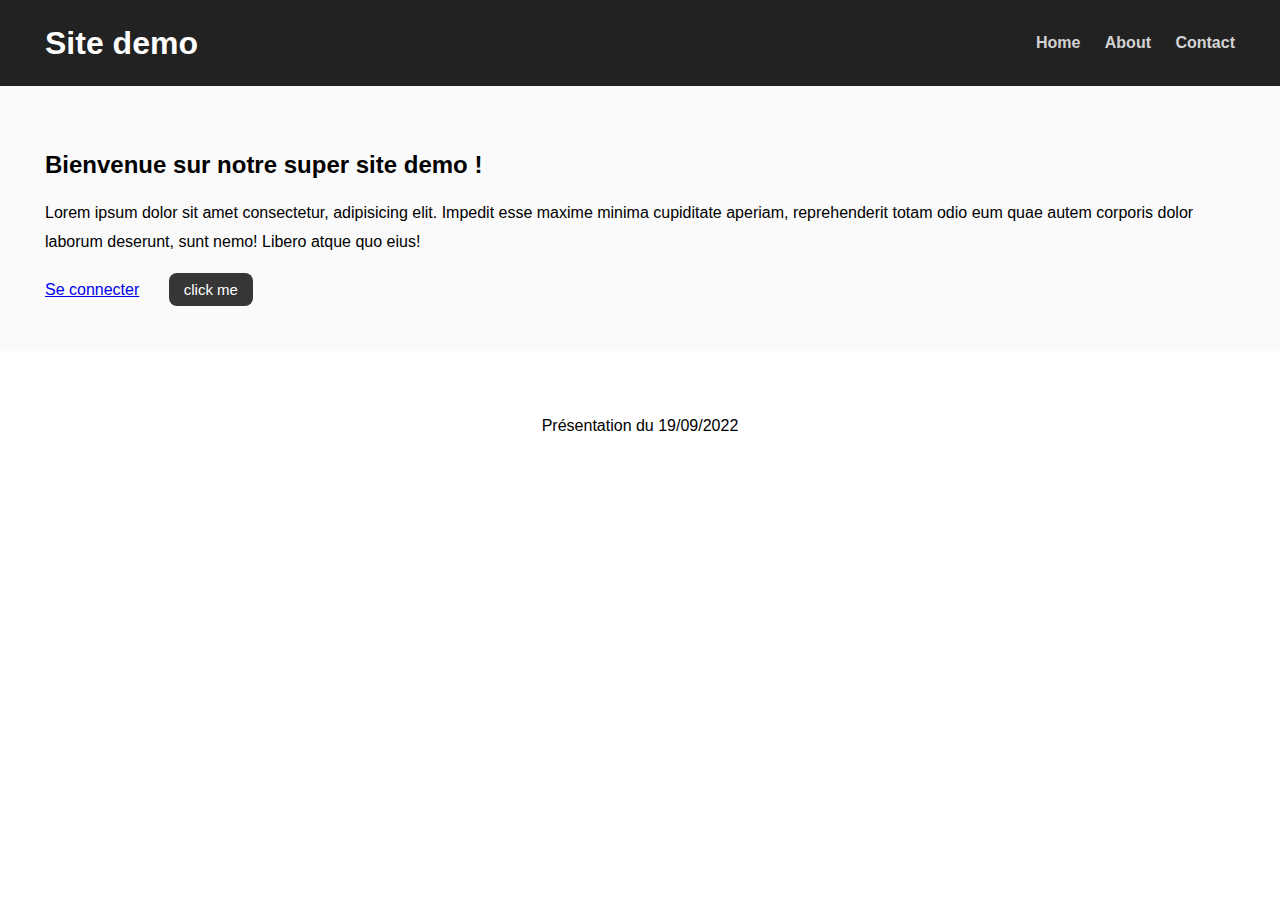
<file: index.html>
<!DOCTYPE html>
<html lang="fr">
    <head>
        <meta charset="UTF-8" />
        <meta http-equiv="X-UA-Compatible" content="IE=edge" />
        <meta name="viewport" content="width=device-width, initial-scale=1.0" />
        <title>Site Demo</title>
        <link rel="stylesheet" href="./style.css" />
        <script src="reload.js"></script>
    </head>
    <body>
        <header>
            <h1>Site demo</h1>
            <nav>
                <a href="">Home</a>
                <a href="">About</a>
                <a href="">Contact</a>
            </nav>
        </header>
        <main>
            <h2>Bienvenue sur notre super site demo !</h2>
            <p>
                Lorem ipsum dolor sit amet consectetur, adipisicing elit.
                Impedit esse maxime minima cupiditate aperiam, reprehenderit
                totam odio eum quae autem corporis dolor laborum deserunt, sunt
                nemo! Libero atque quo eius!
            </p>
            <a href="login.html">Se connecter</a>
            <button onclick="alert('hello world')">click me</button>
        </main>
        <footer>
            <p>Présentation du 19/09/2022</p>
        </footer>
    </body>
</html>
</file>
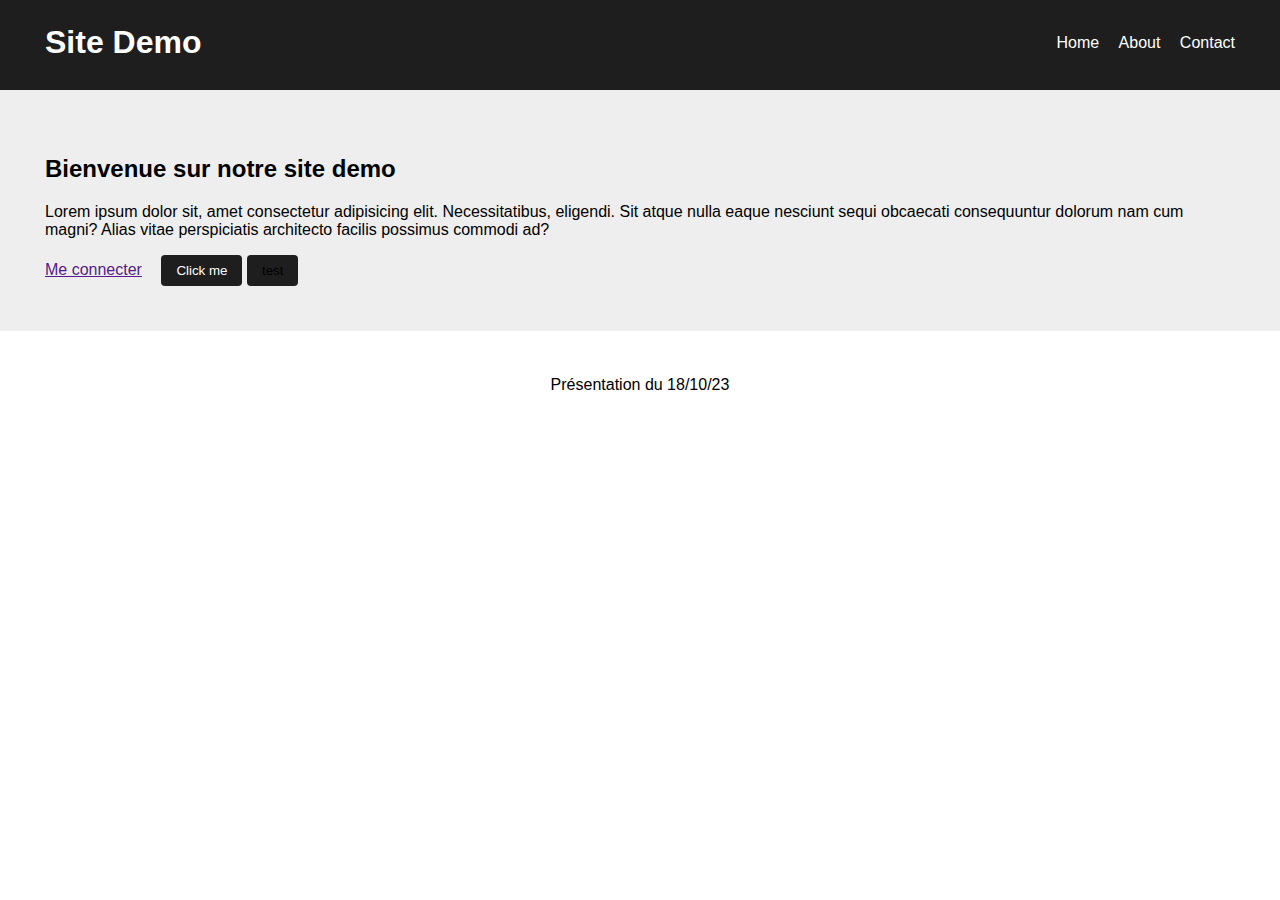
<file: formation/index.html>
<!DOCTYPE html>
<html lang="fr">
<head>
    <meta charset="UTF-8">
    <meta name="viewport" content="width=device-width, initial-scale=1.0">
    <title>Mon super site</title>
    <link rel="stylesheet" href="./styles/style.css">
</head>
<body>
    <header>
        <h1>Site Demo</h1>
        <nav>
            <a href="">Home</a>
            <a href="">About</a>
            <a href="./contact.html">Contact</a>
        </nav>
    </header>
    <main>
        <h2>Bienvenue sur notre site demo</h2>
        <p>Lorem ipsum dolor sit, amet consectetur adipisicing elit. Necessitatibus, eligendi. Sit atque nulla eaque nesciunt sequi obcaecati consequuntur dolorum nam cum magni? Alias vitae perspiciatis architecto facilis possimus commodi ad?</p>
        <a href="">Me connecter</a>
        <button id="my-button" class="dark-button">Click me</button>
        <button class="dark-button">test</button>
    </main>
    <footer>
        Présentation du 18/10/23
    </footer>
</body>
</html>
</file>
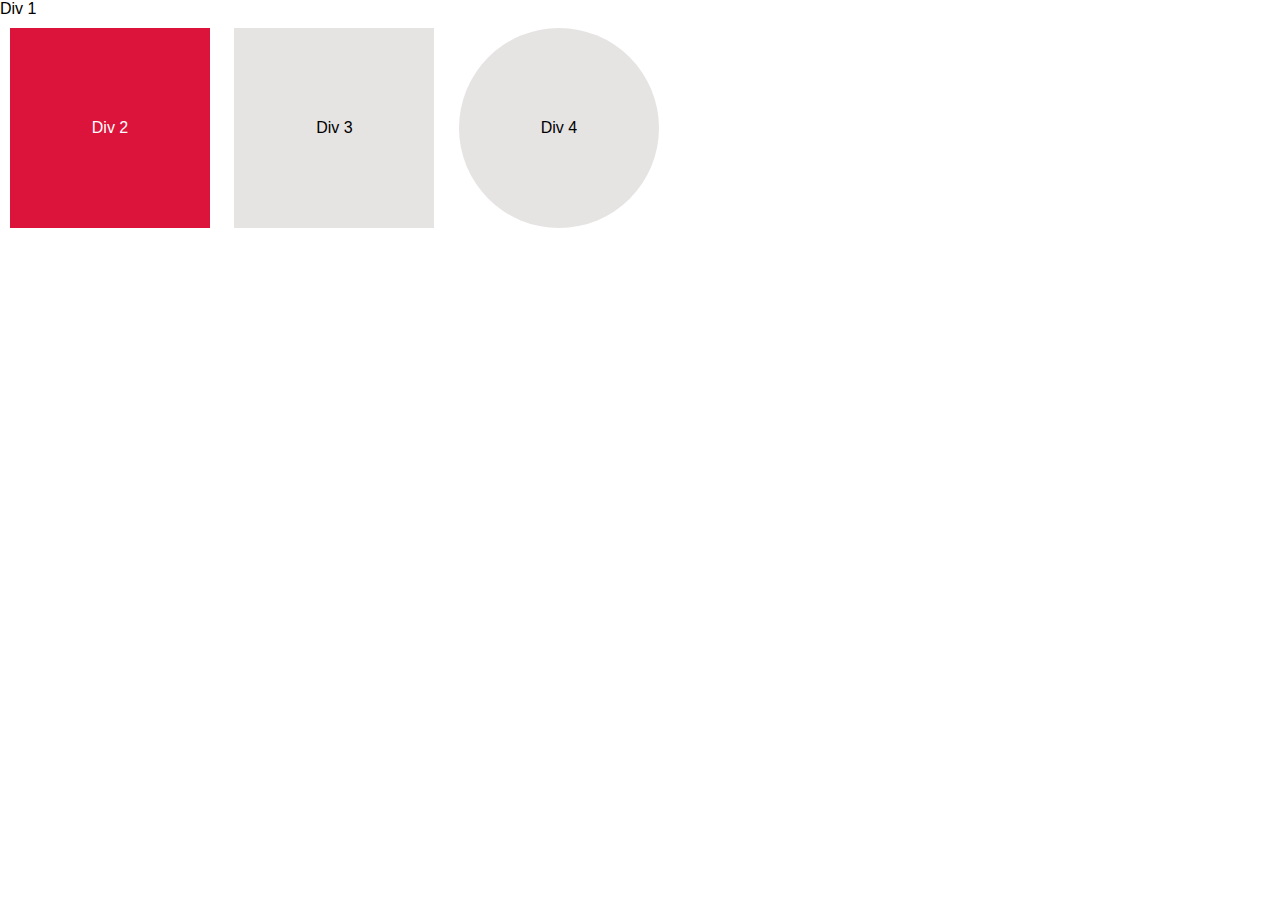
<file: boxes.html>
<!DOCTYPE html>
<html lang="en">
    <head>
        <meta charset="UTF-8" />
        <meta http-equiv="X-UA-Compatible" content="IE=edge" />
        <meta name="viewport" content="width=device-width, initial-scale=1.0" />
        <title>Boxes</title>
        <link rel="stylesheet" href="boxes.css" />
    </head>
    <body>
        <div>Div 1</div>
        <div class="box" id="red">Div 2</div>
        <div class="box">Div 3</div>
        <!-- On peut utiliser plusieurs classes sur un même élément. 
            Il faut alors les séparer par un espace -->
        <div class="box circle">Div 4</div>
    </body>
</html>
</file>
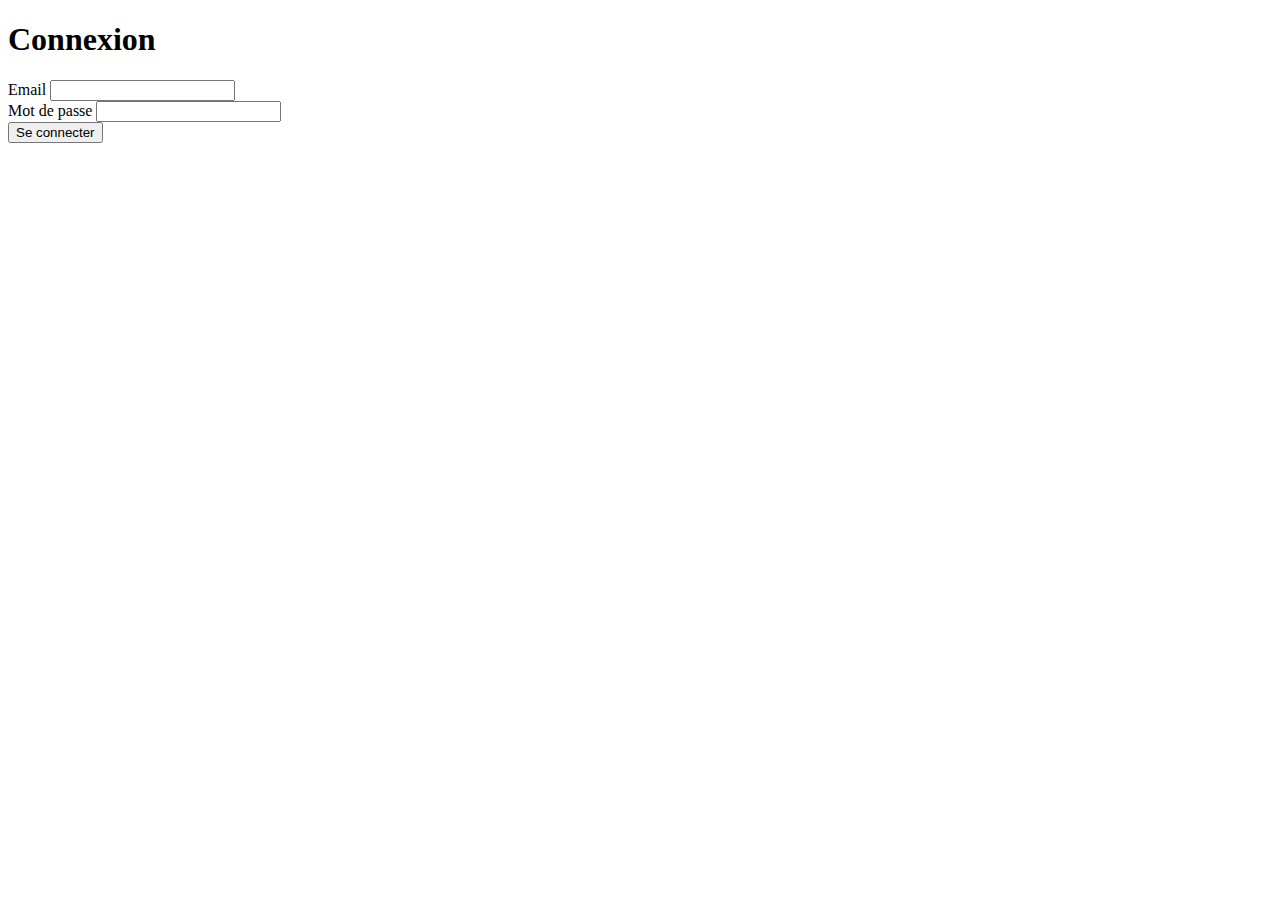
<file: login.html>
<!DOCTYPE html>
<html lang="fr">
    <head>
        <meta charset="UTF-8" />
        <meta http-equiv="X-UA-Compatible" content="IE=edge" />
        <meta name="viewport" content="width=device-width, initial-scale=1.0" />
        <title>Se connecter</title>
    </head>
    <body>
        <div id="login-container">
            <h1>Connexion</h1>
            <form>
                <div>
                    <label for="email">Email</label>
                    <input type="email" name="email" id="email" />
                </div>
                <div>
                    <label for="password">Mot de passe</label>
                    <input type="password" name="password" id="password" />
                </div>
                <div>
                    <input type="submit" value="Se connecter" />
                </div>
            </form>
        </div>
        <script src="reload.js"></script>
    </body>
</html>
</file>
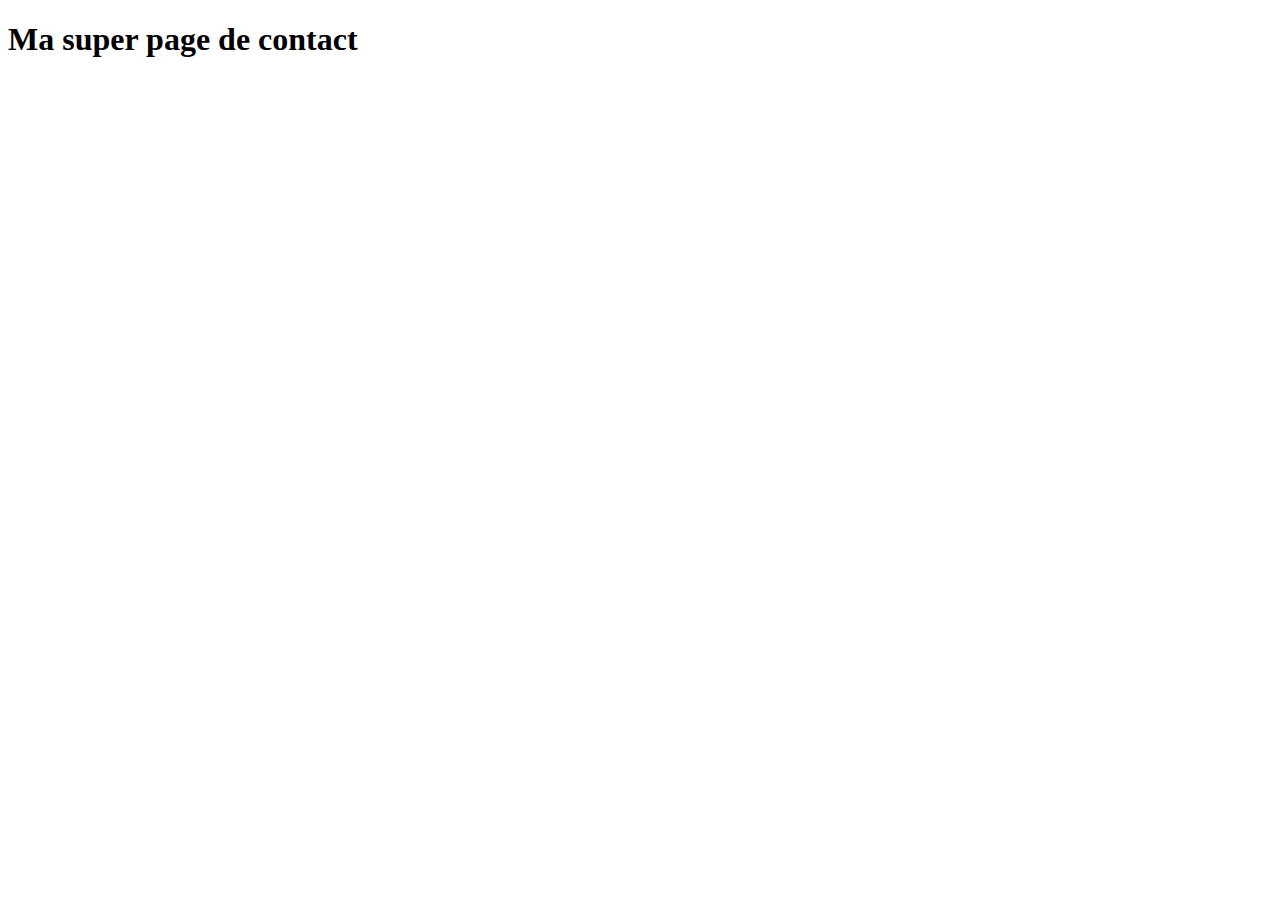
<file: formation/contact.html>
<!DOCTYPE html>
<html lang="en">
<head>
    <meta charset="UTF-8">
    <meta name="viewport" content="width=device-width, initial-scale=1.0">
    <title>Contact</title>
</head>
<body>
    <h1>Ma super page de contact</h1>
</body>
</html>
</file>
<file: style.css>
body,
html {
    /*
    On retire les marges et les paddings pour que le body prenne toute la page
    */
    padding: 0;
    margin: 0;
    /*
    On change la police de caractère
    */
    font-family: sans-serif;
}

header {
    /*
    Utiliser une hauteur de ligne de 85px nous permet de créer une barre de navigation d'une hauteur de 85px
    dont les éléments sont centrés verticalement
    */
    line-height: 85px;

    /*
    La propriété de padding peut être utilisée de plusieurs façons
    Ici, nous montrons quelques façons équivalentes d'utiliser le padding (le même raisonnement s'applique pour le margin)
    */

    /*padding: top right bottom left */
    padding: 0px 45px 0px 45px;
    /* <=> padding-left: 45px; padding-right: 45px; */

    background: rgb(34, 34, 34);
    color: white;
}

h1 {
    /*
    Certains éléments ont des marges et des paddings par défaut. 
    Il faut parfois les supprimer pour éviter certains problèmes dans le design */
    padding: 0;
    margin: 0;
}

/* le style s'applique aux titres de niveau 1 (h1) et au nav */
h1,
nav {
    display: inline-block;
    /* Permet de centrer les éléments verticalement les uns par rapport aux autres */
    vertical-align: middle;
}

/* ce style ne s'applique qu'au nav */
nav {
    /* le float peut être difficile à gérer mais dans ce cas-ci, 
    son utilisation ne pose pas de souci. Il sert à mettre le nav à droite */
    float: right;
}

/* Ici, on sélectionne tous les liens qui sont dans un élément nav. Les autres ne sont pas pris en compte */
nav a {
    color: rgb(211, 211, 211);

    /* On retire la ligne qui indique qu'il s'agit d'un lien */
    text-decoration: none;

    /* On donne l'épaisseur de texte. Ici, on met le texte en gras */
    font-weight: bold; /* on peut aussi utiliser des nombres pour plus de précision concernant l'épaisseur */
}

/* Un sélecteur assez complexe qui nous permet de sélectionner 
tous les liens se trouvant dans un nav et qui ont un autre lien avant eux */
nav a + a {
    margin-left: 20px;
}

main {
    padding: 45px;
    background-color: rgb(250, 250, 250);
}

p {
    /* la hauteur de ligne est 1.8 fois la hauteur du texte
    => meilleur pour l'accessibilité, c'est plus facile à lire */
    line-height: 1.8;
}

button {
    /* Encore une autre utilisation du padding avec padding: top-bottom right-left; */
    padding: 8px 15px;
    border-radius: 8px;
    font-size: 15px;
    /* on retire la bordure par défaut des boutons */
    border: none;
    /*box-shadow: 0px 0px 15px rgba(0, 0, 0, 0.15);*/
    background-color: rgb(54, 54, 54);
    color: white;
    /* On met le curseur sous forme de main pour montrer que le bouton est cliquable */
    cursor: pointer;
}

/* Utilisation plus simple du sélecteur "+" où on ne sélectionne que les boutons qui suivent directement un lien */
a + button {
    margin-left: 25px;
}

footer {
    text-align: center;
    padding: 45px;
}
</file>
<file: formation/styles/style.css>
body {
    margin: 0;
    padding: 0;
    font-family: sans-serif;
}
header {
    background-color: rgb(30, 30, 30);
    line-height: 85px;
    padding-left: 45px;
    padding-right: 45px;
}

h1 {
    margin: 0;
    display: inline;
    color: white;
}

nav {
    display: inline;
    float: right;
}

nav a {
    color: white;
    text-decoration: none;
    font-weight: 500;
}

a + a {
    margin-left: 15px;
}

main {
    padding: 45px;
    background: #eeeeee;
}

footer {
    text-align: center;
    padding: 45px;
}

#my-button {
    color: white;
}

.dark-button {
    background-color: rgb(30, 30, 30);
}

button {
    border-radius: 4px;
    border: none;
    padding: 8px 15px 8px 15px;
}

a + button {
    margin-left: 15px;
}
</file>
<file: boxes.css>
html,
body {
    margin: 0;
    padding: 0;
    font-family: sans-serif;
}

/*
Style sur les éléments qui ont la classe "box"
*/
.box {
    /* On donne une longueur et une largeur de 200px pour faire un carré */
    width: 200px;
    height: 200px;
    /* On donne une couleur de fond et on utilise rgb 
    pour donner des valeur de rouge, vert et bleu pour créer la couleur */
    background-color: rgb(230, 227, 227);
    margin: 10px;
    /* line-height nous permet de centrer le texte  verticalement */
    line-height: 200px;
    /* ensuite, on le centre horizontalement */
    text-align: center;
    /* On veut du display block pour pouvoir donner une hauteur et une largeur mais
    on veut aussi du inline pour qu'ils s'affichent à la suite sans retour à la ligne */
    display: inline-block;
}

/*
Style sur les éléments qui ont la classe "circle"
*/
.circle {
    /* Utiliser un border-radius de 50% nous permet de créer un cercle
    si l'élément est un carré */
    border-radius: 50%;
}

/*
Style sur un élément qui a l'ID "red"
*/
#red {
    background-color: crimson;
    color: white;
}
</file>
